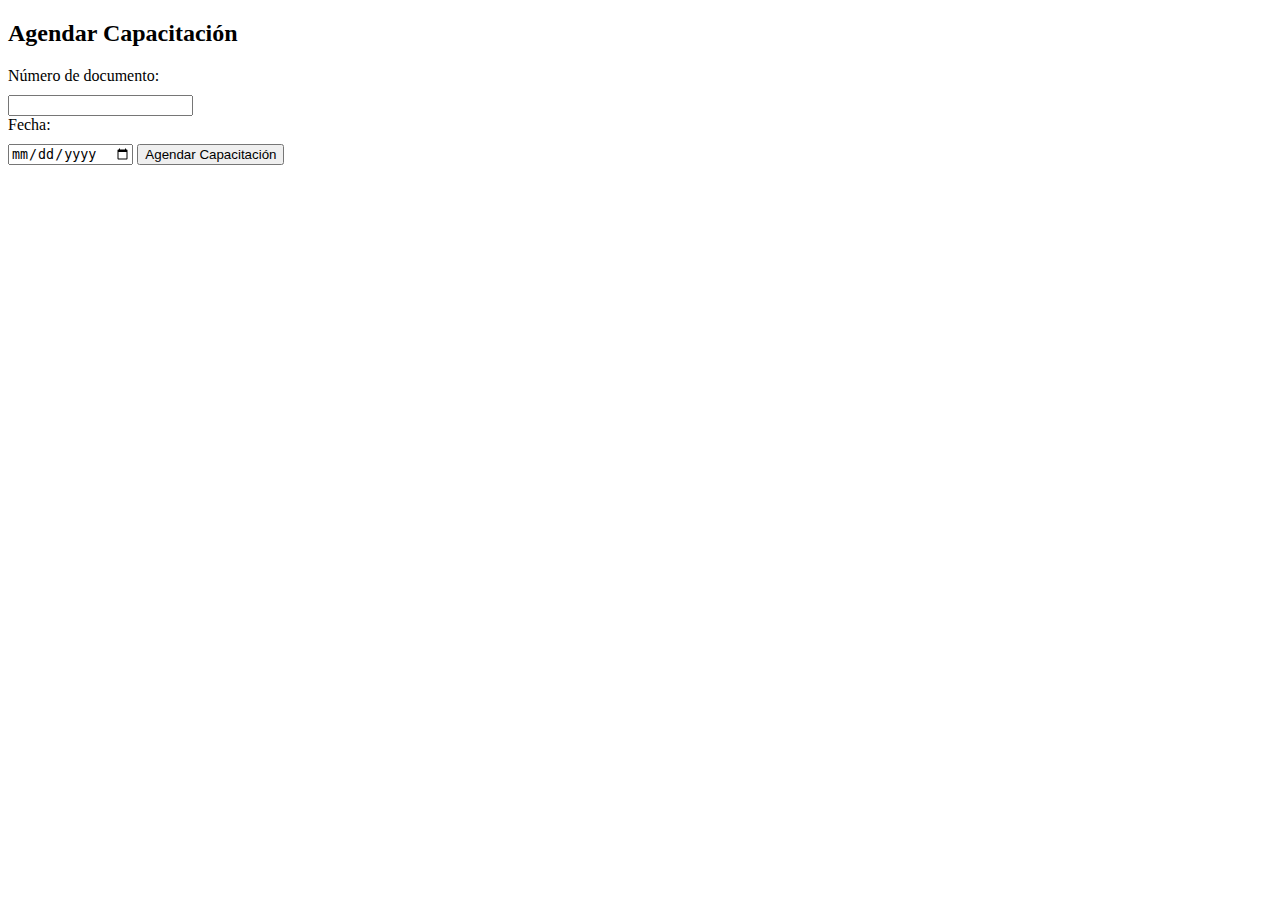
<file: views/opciones/capacitacion.html>
<!DOCTYPE html>
<html>
<head>
    <meta charset="UTF-8">
    <title>Agendar Capacitación</title>
    <style>
        label {
            display: block;
            margin-bottom: 10px;
        }
    </style>
</head>
<body>
<main>
    <h2>Agendar Capacitación</h2>
    <form>
        <label for="num_doc">Número de documento:</label>
        <input type="text" id="num_doc" name="num_doc" required>

        <label for="fecha">Fecha:</label>
        <input type="date" id="fecha" name="fecha" required>

        <button type="button" onclick="agendarCapacitacion()">Agendar Capacitación</button>
    </form>
</main>

</body>
</html>
</file>
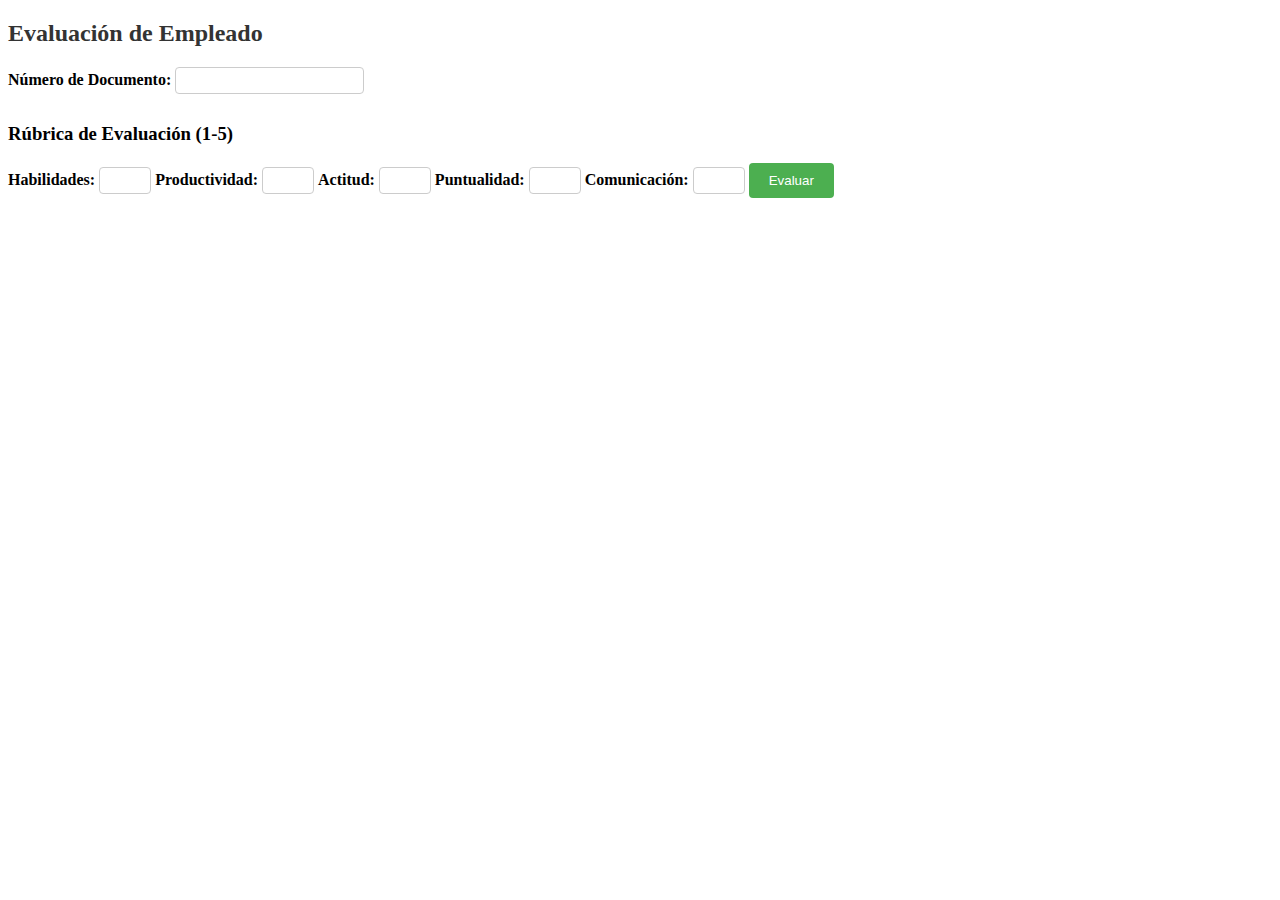
<file: views/opciones/evalDesenpeno.html>
<!DOCTYPE html>
<html>
<head>
    <meta charset="UTF-8">
    <title>Evaluación de Empleado</title>
    <style>
        h2 {
            color: #333;
        }

        label {
            font-weight: bold;
        }

        input[type="text"],
        input[type="number"] {
            padding: 5px;
            margin-bottom: 10px;
            border: 1px solid #ccc;
            border-radius: 4px;
        }

        button[type="submit"] {
            padding: 10px 20px;
            background-color: #4CAF50;
            color: #fff;
            border: none;
            border-radius: 4px;
            cursor: pointer;
        }

        button[type="submit"]:hover {
            background-color: #45a049;
        }
    </style>
</head>
<body>
    <h2>Evaluación de Empleado</h2>
    <label for="documento">Número de Documento:</label>
    <input type="text" id="documento" name="documento" required>

    <h3>Rúbrica de Evaluación (1-5)</h3>
    <label for="habilidades">Habilidades:</label>
    <input type="number" id="habilidades" name="habilidades" min="1" max="5" required>

    <label for="productividad">Productividad:</label>
    <input type="number" id="productividad" name="productividad" min="1" max="5" required>

    <label for="actitud">Actitud:</label>
    <input type="number" id="actitud" name="actitud" min="1" max="5" required>

    <label for="puntualidad">Puntualidad:</label>
    <input type="number" id="puntualidad" name="puntualidad" min="1" max="5" required>

    <label for="comunicacion">Comunicación:</label>
    <input type="number" id="comunicacion" name="comunicacion" min="1" max="5" required>

    <button type="submit" onclick="evaluacion()">Evaluar</button>

</body>
</html>
</file>
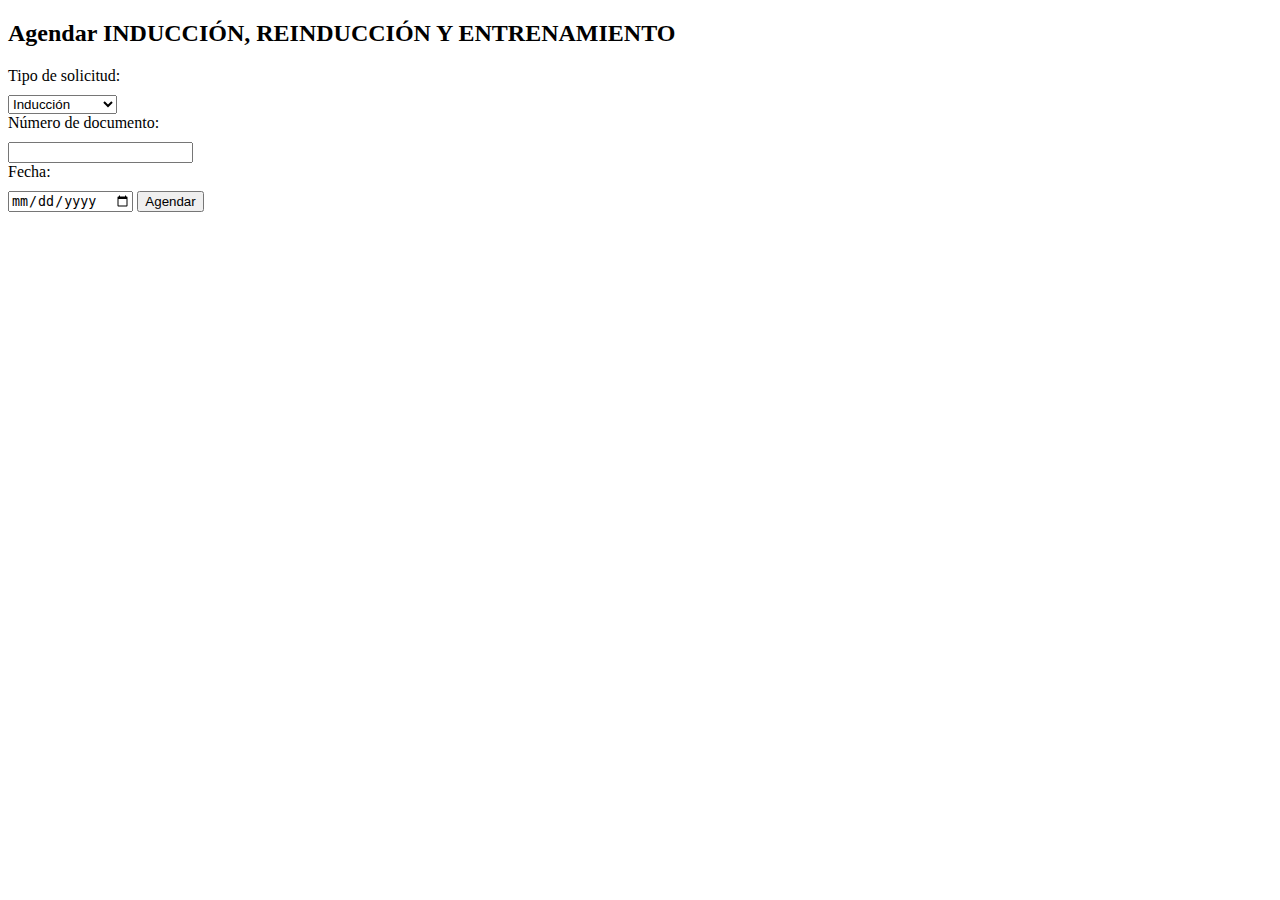
<file: views/opciones/indu.html>
<!DOCTYPE html>
<html>
<head>
    <meta charset="UTF-8">
    <title>Agendar INDUCCIÓN, REINDUCCIÓN Y ENTRENAMIENTO</title>
    <style>
        label {
            display: block;
            margin-bottom: 10px;
        }
    </style>
</head>
<body>
<main>
    <h2>Agendar INDUCCIÓN, REINDUCCIÓN Y ENTRENAMIENTO</h2>
    <form>
        <label for="tipo_indu">Tipo de solicitud:</label>
        <select id="tipo_indu" name="tipo_emp" required>
            <option value="Induccion">Inducción</option>
            <option value="Re induccion">Re Inducción</option>
            <option value="Entrenamiento">Entrenamiento</option>
        </select>
        
        <label for="num_doc">Número de documento:</label>
        <input type="text" id="num_doc" name="num_doc" required>

        <label for="fecha">Fecha:</label>
        <input type="date" id="fecha" name="fecha" required>

        <button type="button" onclick="agendarIndu()">Agendar</button>
    </form>
</main>

</body>
</html>
</file>
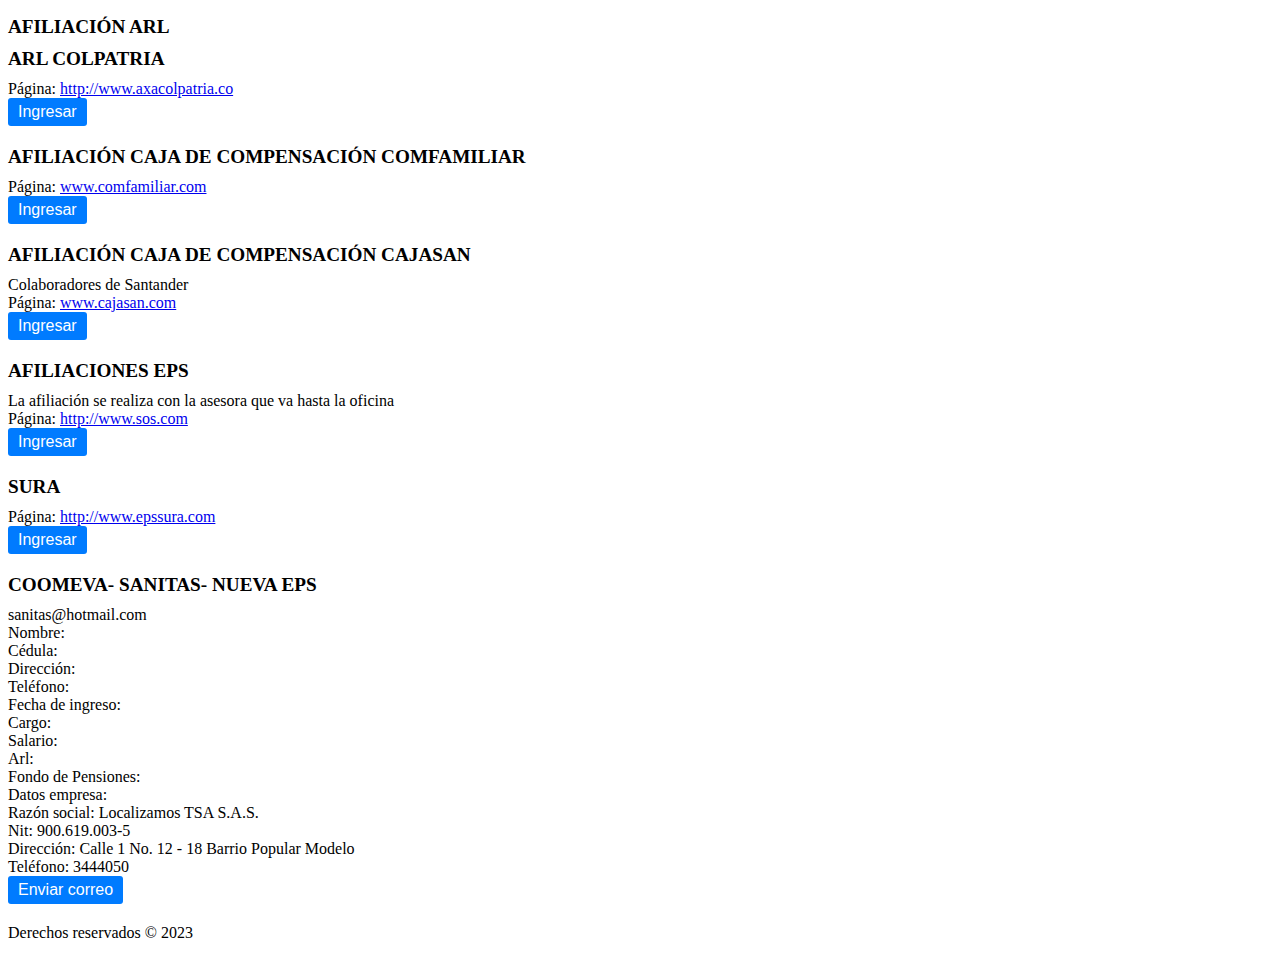
<file: views/opciones/social.html>
<!DOCTYPE html>
<html>
<head>
    <meta charset="UTF-8">
    <title>Afiliaciones Seguridad Social</title>
    <style>
        .afiliaciones-list {
            list-style-type: none;
            padding: 0;
        }

        .afiliaciones-list li {
            margin-bottom: 20px;
        }

        .afiliaciones-list h2 {
            font-size: 1.2rem;
            font-weight: bold;
            margin: 0;
            margin-bottom: 10px;
        }

        .afiliaciones-list p,
        .afiliaciones-list a {
            font-size: 1rem;
            margin: 0;
        }

        .afiliaciones-list button {
            font-size: 1rem;
            padding: 5px 10px;
            background-color: #007bff;
            color: #fff;
            border: none;
            border-radius: 3px;
            cursor: pointer;
        }
    </style>
</head>
<body>
<main>
    <section class="wrapper">
        <ul class="afiliaciones-list">
            <li>
                <h2>AFILIACIÓN ARL</h2>
                <h2>ARL COLPATRIA</h2>
                <p>Página: <a href="http://www.axacolpatria.co">http://www.axacolpatria.co</a></p>
                <button onclick="window.open('http://www.axacolpatria.co')">Ingresar</button>
            </li>
            <li>
                <h2>AFILIACIÓN CAJA DE COMPENSACIÓN COMFAMILIAR</h2>
                <p>Página: <a href="http://www.comfamiliar.com">www.comfamiliar.com</a></p>
                <button onclick="window.open('http://www.comfamiliar.com')">Ingresar</button>
            </li>
            <li>
                <h2>AFILIACIÓN CAJA DE COMPENSACIÓN CAJASAN</h2>
                <p>Colaboradores de Santander</p>
                <p>Página: <a href="http://www.cajasan.com">www.cajasan.com</a></p>
                <button onclick="window.open('http://www.cajasan.com')">Ingresar</button>
            </li>
            <li>
                <h2>AFILIACIONES EPS</h2>
                <p>La afiliación se realiza con la asesora que va hasta la oficina</p>
                <p>Página: <a href="http://www.sos.com">http://www.sos.com</a></p>
                <button onclick="window.open('http://www.sos.com')">Ingresar</button>
            </li>
            <li>
                <h2>SURA</h2>
                <p>Página: <a href="http://www.epssura.com">http://www.epssura.com</a></p>
                <button onclick="window.open('http://www.epssura.com')">Ingresar</button>
            </li>
            <li>
                <h2>COOMEVA- SANITAS- NUEVA EPS</h2>
                <p>sanitas@hotmail.com</p>
                <p>Nombre:</p>
                <p>Cédula:</p>
                <p>Dirección:</p>
                <p>Teléfono:</p>
                <p>Fecha de ingreso:</p>
                <p>Cargo:</p>
                <p>Salario:</p>
                <p>Arl:</p>
                <p>Fondo de Pensiones:</p>
                <p>Datos empresa:</p>
                <p>Razón social: Localizamos TSA S.A.S.</p>
                <p>Nit: 900.619.003-5</p>
                <p>Dirección: Calle 1 No. 12 - 18 Barrio Popular Modelo</p>
                <p>Teléfono: 3444050</p>
                <button onclick="window.open('mailto:prueba@hotmail.com')">Enviar correo</button>
            </li>
        </ul>
    </section>
</main>
<footer>
    <p>Derechos reservados © 2023</p>
</footer>
</body>
</html>
</file>
